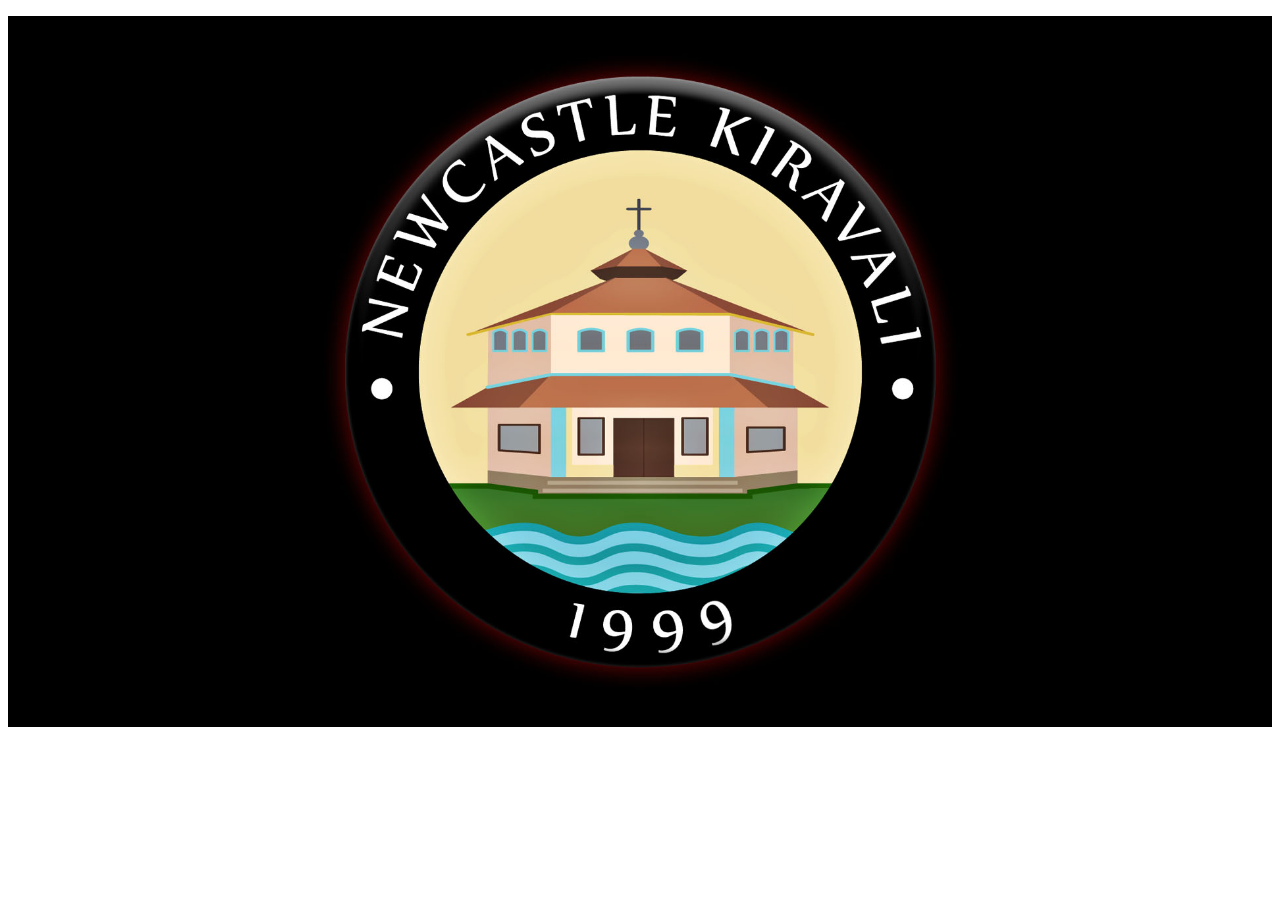
<file: index.html>
<!DOCTYPE html>
<html> 
    <head> 
        <title>New Castle Kiravali</title> 
        <style> 
            .gfg {
                width:auto;
                text-align:center;
                padding:0px;
            }
            img {
                max-width:100%;
                        height:auto;
            }
        </style> 
    </head> 
    <body> 
        <div class = "gfg">
            <p id="my-image"><img src=
"nck.jpg">
            </p>
        </div>
    </body> 
</html>
</file>
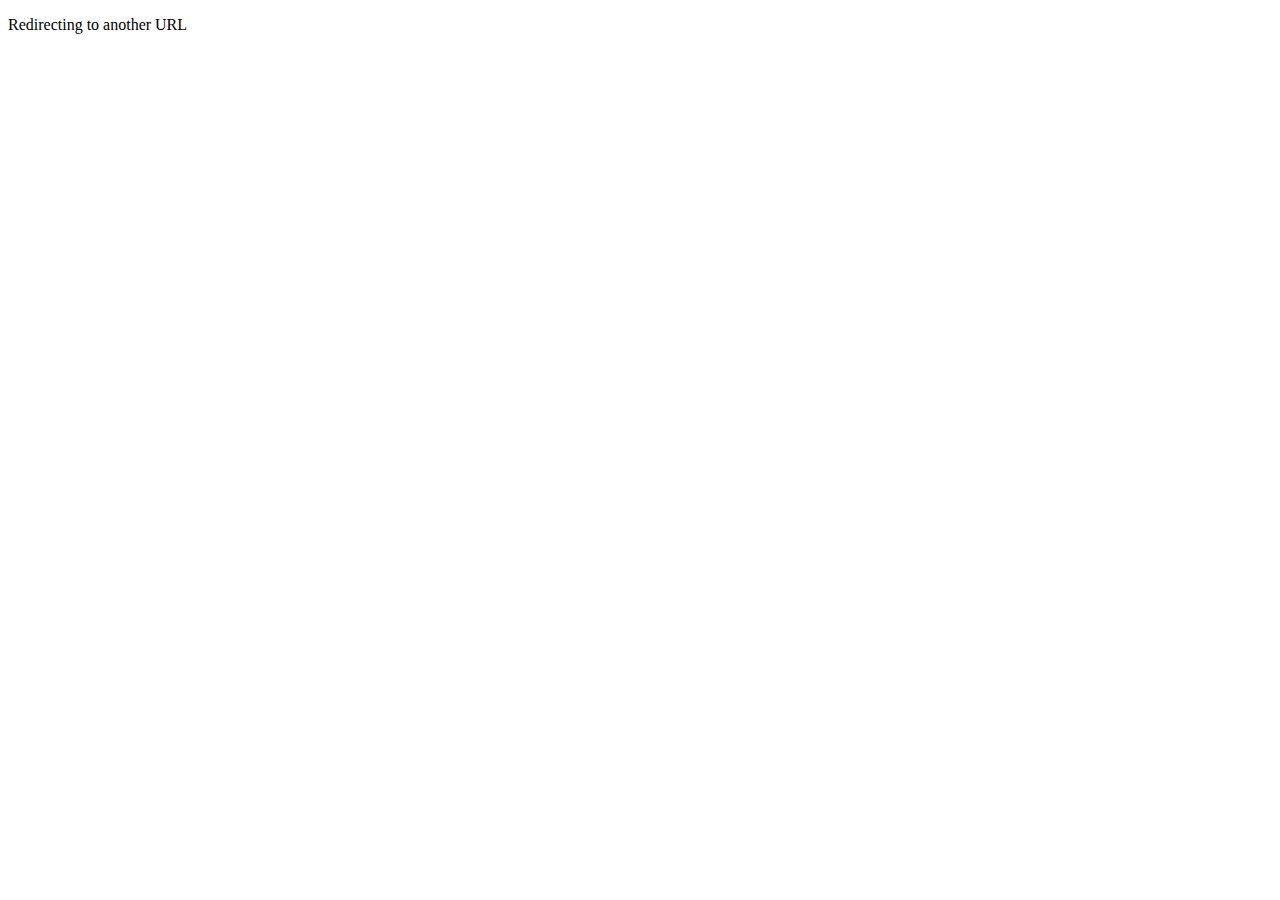
<file: forms2.html>
<!DOCTYPE html>
<html>
   <head>
      <title>HTML Meta Tag</title>
      <meta http-equiv = "refresh" content = "3; url = https://docs.google.com/forms/d/1FKZ2BiVBjkxcU7c5VjmQiWFlm7ptb4SUYuixuIHQ9Hs/edit" />
   </head>
   <body>
      <p>Redirecting to another URL</p>
   </body>
</html>
</file>
